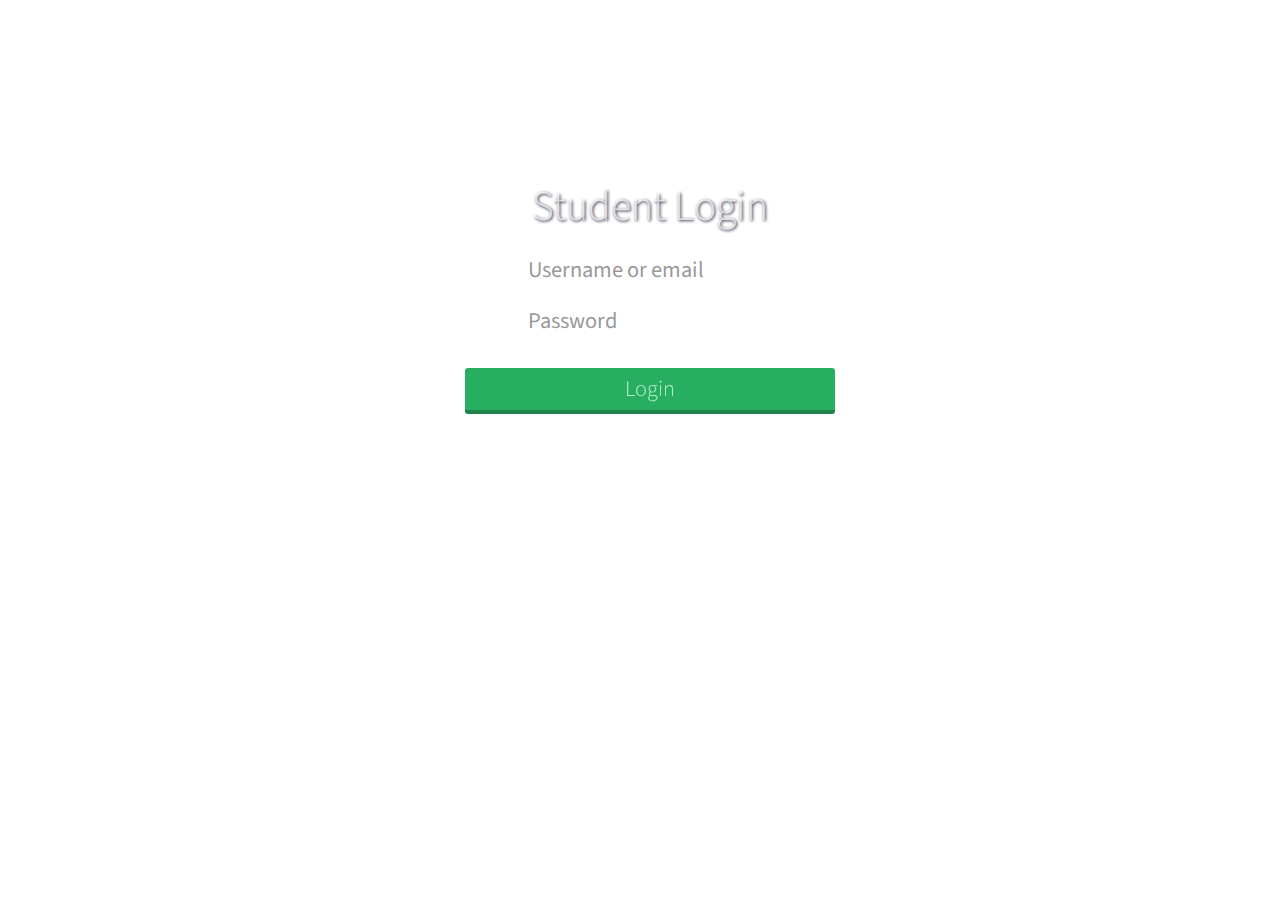
<file: Code/Project_BTP/Student/index.html>
<!DOCTYPE html>
<html >
  <head>
    <meta charset="UTF-8">
    <title>Student login</title>
    
    
    
    
        <link rel="stylesheet" href="css/style.css">

    
    
    
  </head>

  <body>

    <div class="login">
  <div class="heading">
    <h2>Student Login</h2>
    <form action="#">

      <div class="input-group input-group-lg">
        <span class="input-group-addon"><i class="fa fa-user"></i></span>
        <input type="text" class="form-control" placeholder="Username or email">
          </div>

        <div class="input-group input-group-lg">
          <span class="input-group-addon"><i class="fa fa-lock"></i></span>
          <input type="password" class="form-control" placeholder="Password">
        </div>

        <button type="submit" class="float">Login</button>
       </form>
 		</div>
 </div>
    
    
    
    
    
  </body>
</html>
</file>
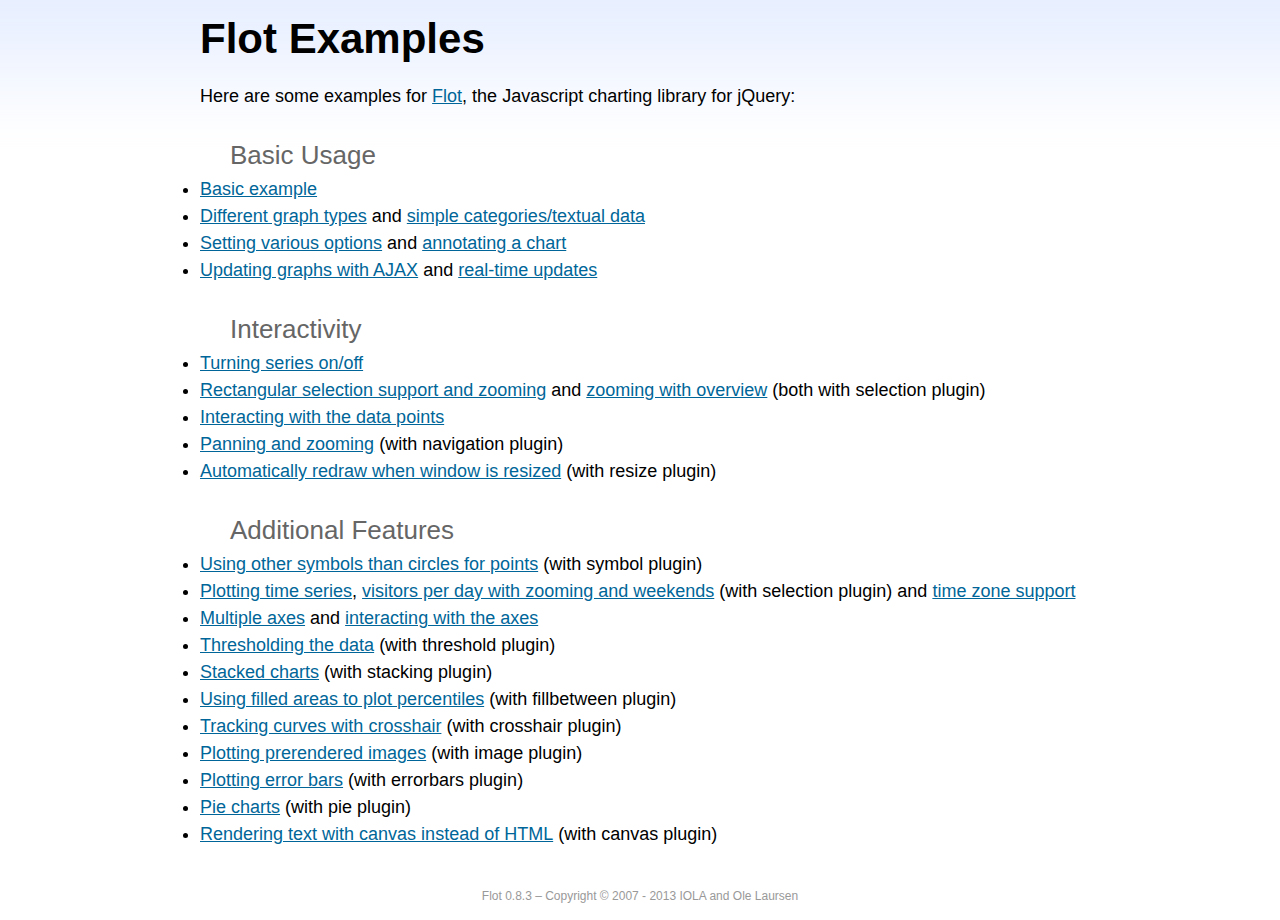
<file: Code/Project_BTP/Student/bower_components/flot/examples/index.html>
<!DOCTYPE html PUBLIC "-//W3C//DTD HTML 4.01//EN" "http://www.w3.org/TR/html4/strict.dtd">
<html>
<head>
	<meta http-equiv="Content-Type" content="text/html; charset=utf-8">
	<title>Flot Examples</title>
	<link href="examples.css" rel="stylesheet" type="text/css">
	<style>

	h3 {
		margin-top: 30px;
		margin-bottom: 5px;
	}

	</style>
	<script language="javascript" type="text/javascript" src="../jquery.js"></script>
	<script language="javascript" type="text/javascript" src="../jquery.flot.js"></script>
	<script type="text/javascript">

	$(function() {

		// Add the Flot version string to the footer

		$("#footer").prepend("Flot " + $.plot.version + " &ndash; ");
	});

	</script>
</head>
<body>

	<div id="header">
		<h2>Flot Examples</h2>
	</div>

	<div id="content">

		<p>Here are some examples for <a href="http://www.flotcharts.org">Flot</a>, the Javascript charting library for jQuery:</p>

		<h3>Basic Usage</h3>

		<ul>
			<li><a href="basic-usage/index.html">Basic example</a></li>
			<li><a href="series-types/index.html">Different graph types</a> and <a href="categories/index.html">simple categories/textual data</a></li>
			<li><a href="basic-options/index.html">Setting various options</a> and <a href="annotating/index.html">annotating a chart</a></li>
			<li><a href="ajax/index.html">Updating graphs with AJAX</a> and <a href="realtime/index.html">real-time updates</a></li>
		</ul>

		<h3>Interactivity</h3>

		<ul>
			<li><a href="series-toggle/index.html">Turning series on/off</a></li>
			<li><a href="selection/index.html">Rectangular selection support and zooming</a> and <a href="zooming/index.html">zooming with overview</a> (both with selection plugin)</li>
			<li><a href="interacting/index.html">Interacting with the data points</a></li>
			<li><a href="navigate/index.html">Panning and zooming</a> (with navigation plugin)</li>
			<li><a href="resize/index.html">Automatically redraw when window is resized</a> (with resize plugin)</li>
		</ul>

		<h3>Additional Features</h3>

		<ul>
			<li><a href="symbols/index.html">Using other symbols than circles for points</a> (with symbol plugin)</li>
			<li><a href="axes-time/index.html">Plotting time series</a>, <a href="visitors/index.html">visitors per day with zooming and weekends</a> (with selection plugin) and <a href="axes-time-zones/index.html">time zone support</a></li>
			<li><a href="axes-multiple/index.html">Multiple axes</a> and <a href="axes-interacting/index.html">interacting with the axes</a></li>
			<li><a href="threshold/index.html">Thresholding the data</a> (with threshold plugin)</li>
			<li><a href="stacking/index.html">Stacked charts</a> (with stacking plugin)</li>
			<li><a href="percentiles/index.html">Using filled areas to plot percentiles</a> (with fillbetween plugin)</li>
			<li><a href="tracking/index.html">Tracking curves with crosshair</a> (with crosshair plugin)</li>
			<li><a href="image/index.html">Plotting prerendered images</a> (with image plugin)</li>
			<li><a href="series-errorbars/index.html">Plotting error bars</a> (with errorbars plugin)</li>
			<li><a href="series-pie/index.html">Pie charts</a> (with pie plugin)</li>
			<li><a href="canvas/index.html">Rendering text with canvas instead of HTML</a> (with canvas plugin)</li>
		</ul>

	</div>

	<div id="footer">
		Copyright &copy; 2007 - 2013 IOLA and Ole Laursen
	</div>

</body>
</html>
</file>
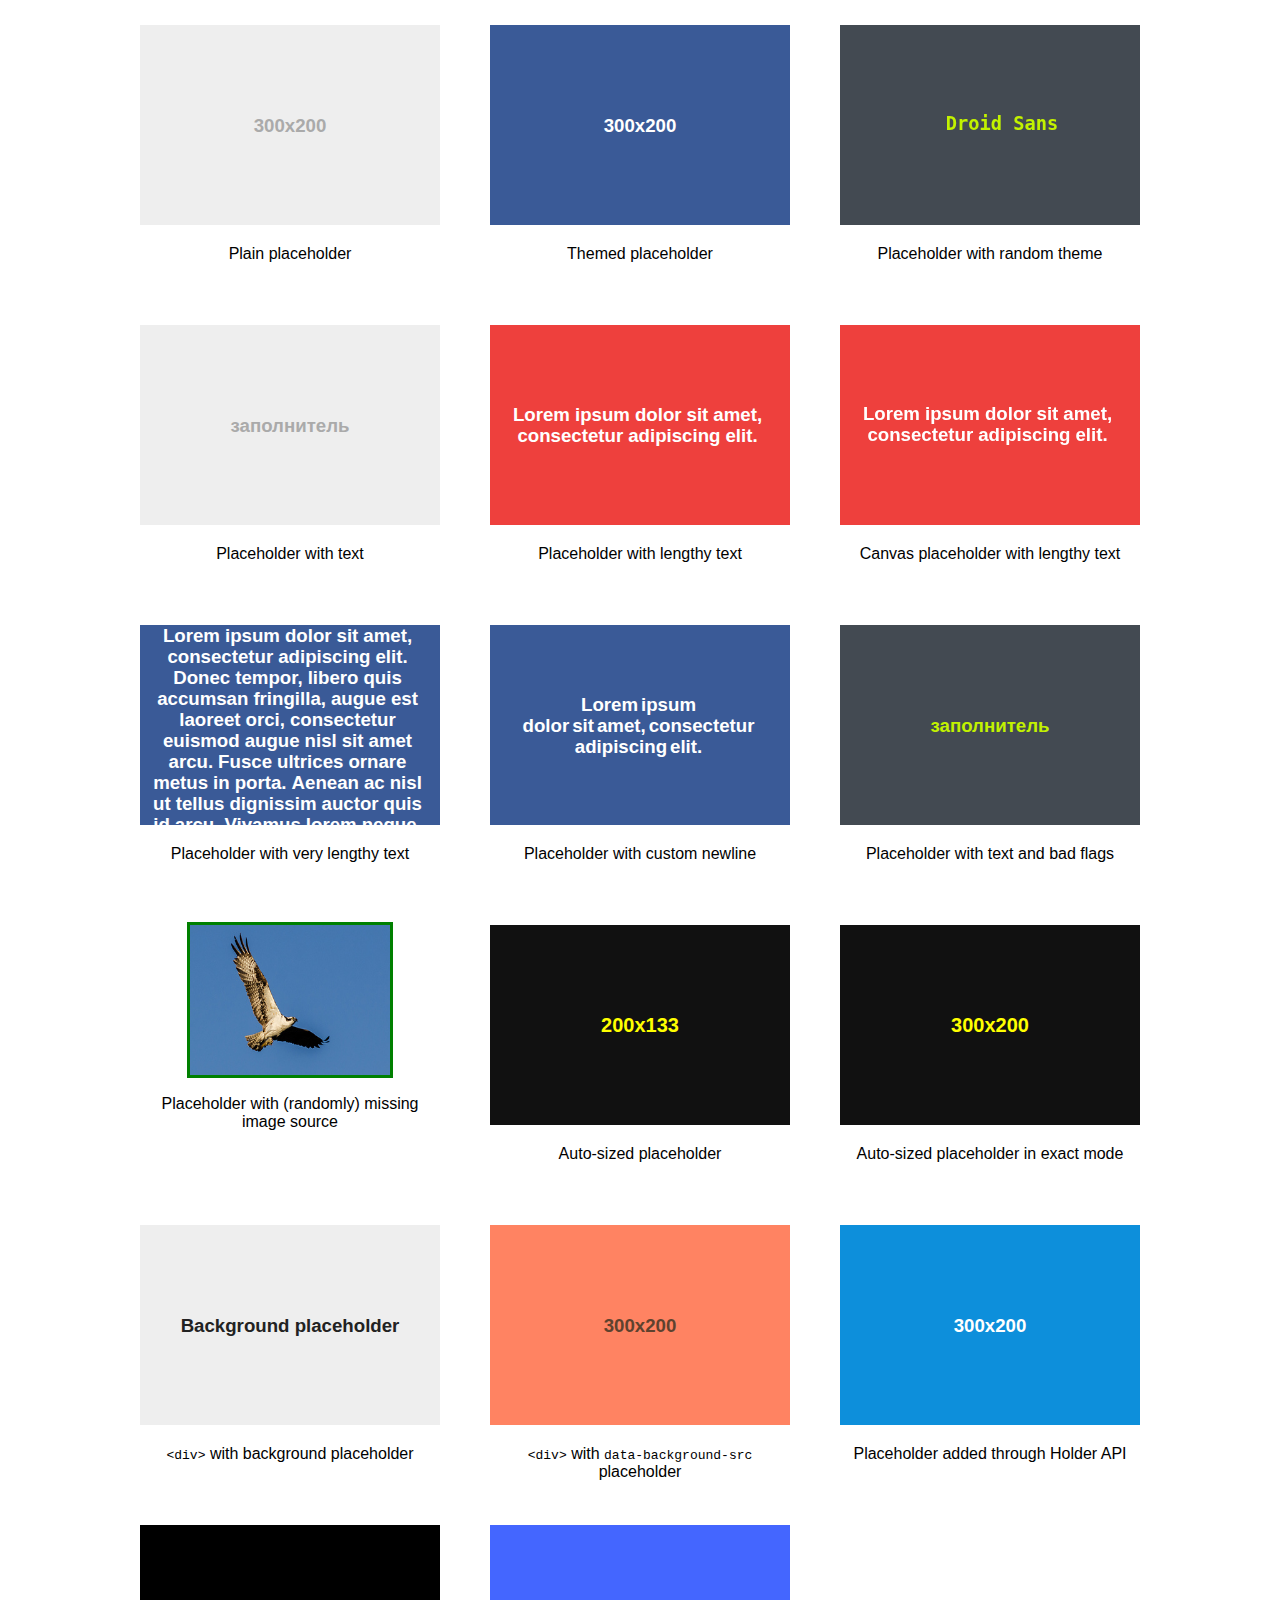
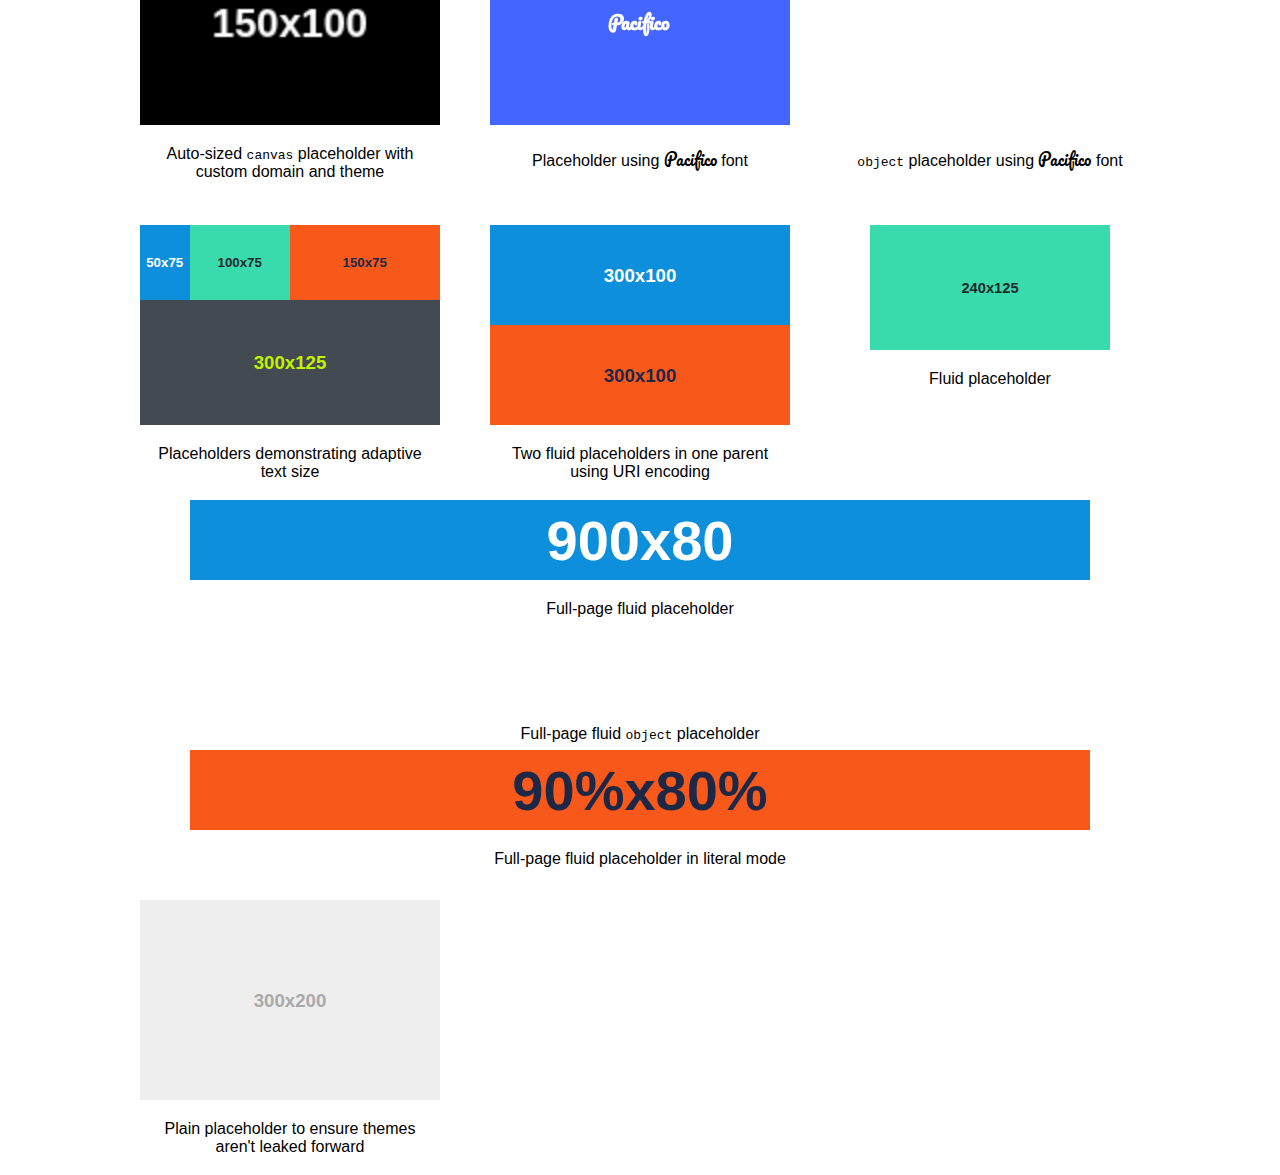
<file: Code/Project_BTP/Student/bower_components/holderjs/test/index.html>
<!doctype html>
<html>
<head>
<title>Holder Testing</title>
<meta charset="utf-8">
<link rel="stylesheet" href="http://netdna.bootstrapcdn.com/font-awesome/4.1.0/css/font-awesome.min.css" class="holderjs">
<link href='http://fonts.googleapis.com/css?family=Pacifico' rel='stylesheet' type='text/css' class="holderjs">
<link href='http://fonts.googleapis.com/css?family=Raleway' rel='stylesheet' type='text/css' class='holderjs'>
<style>
	body {font-family:Arial,sans-serif;width:1050px;margin:0 auto}
	.thumb {width:300px;height:250px;margin:25px;float:left}
	.thumb img, .thumb .holderjs, .thumb object {display:block;margin:0 auto}
	.thumb .caption {padding:10px;text-align:center;margin-top:10px}
	.thumb.fullpage {float:none;clear:both;width:auto;height:100px;margin:25px}
	.autosize img {width:100%}
	#holder1 {background:url('?holder.js/300x200/text:Background%20placeholder/^eee:^222');width:300px;height:200px}
</style>
</head>
<body>

<div class="thumb">
	<img data-src="holder.js/300x200">
	<div class="caption">
		 Plain placeholder
	</div>
</div>
<div class="thumb">
	<img data-src="holder.js/300x200/social">
	<div class="caption">
		 Themed placeholder
	</div>
</div>
<div class="thumb">
	<img data-src="holder.js/300x200/random/font:Droid Sans/text:Droid Sans">
	<div class="caption">
		Placeholder with random theme
	</div>
</div>
<div class="thumb">
	<img data-src="holder.js/300x200/text:заполнитель">
	<div class="caption">
		 Placeholder with text
	</div>
</div>
<div class="thumb">
	<img data-src="holder.js/300x200/#EE403D:#FFFFFF/text:Lorem ipsum dolor sit amet, consectetur adipiscing elit.">
	<div class="caption">
		 Placeholder with lengthy text
	</div>
</div>
<div class="thumb">
	<img data-src="holder.canvas/300x200/#EE403D:#FFFFFF/text:Lorem ipsum dolor sit amet, consectetur adipiscing elit.">
	<div class="caption">
		Canvas placeholder with lengthy text
	</div>
</div>
<div class="thumb">
	<img data-src="holder.js/300x200/social/text:Lorem ipsum dolor sit amet, consectetur adipiscing elit. Donec tempor, libero quis accumsan fringilla, augue est laoreet orci, consectetur euismod augue nisl sit amet arcu. Fusce ultrices ornare metus in porta. Aenean ac nisl ut tellus dignissim auctor quis id arcu. Vivamus lorem neque, pulvinar non dictum vel, sagittis lobortis odio.">
	<div class="caption">
		 Placeholder with very lengthy text
	</div>
</div>
<div class="thumb">
	<img data-src="holder.js/300x200/social/text:Lorem ipsum   \n   dolor sit amet, consectetur adipiscing elit.">
	<div class="caption">
		 Placeholder with custom newline
	</div>
</div>
<div class="thumb">
	<img data-src="holder.js/300x200/randomrandom/hello:world/$$$$/%25%25%67/industrial/text:заполнитель">
	<div class="caption">
		 Placeholder with text and bad flags
	</div>
</div>
<div class="thumb">
	<script>
	var r = Math.random();
	if(r > 0.5){
	document.write('<img data-src="holder.js/200x150" src="missing.jpg" style="width:200px;height:150px;outline:solid 3px red">');
	}
	else{
	document.write('<img data-src="holder.js/200x150" src="image.jpg" style="width:200px;height:150px;outline:solid 3px green">');
	}
	</script>
	<div class="caption">
		Placeholder with (randomly) missing image source
	</div>
</div>
<div class="thumb">
	<div class="autosize">
		<img data-src="holder.js/200x133/#111:#ffff00/auto">
	</div>
	<div class="caption">
		 Auto-sized placeholder
	</div>
</div>
<div class="thumb">
	<div class="autosize">
		<img data-src="holder.js/200x133/#111:#ffff00/auto/textmode:exact">
	</div>
	<div class="caption">
		 Auto-sized placeholder in exact mode
	</div>
</div>
<div class="thumb">
	<div class="holderjs" id="holder1"></div>
	<div class="caption">
		<code>&lt;div&gt;</code> with background placeholder
	</div>
</div>
<div class="thumb">
	<div class="holderjs" style="width:300px;height:200px" data-background-src="?holder.js/300x200/#ff8362:#5e422e"></div>
	<div class="caption">
		<code>&lt;div&gt;</code> with <code>data-background-src</code> placeholder
	</div>
</div>

<div class="thumb">
	<div id="thumb1">
	</div>
	<div class="caption">
		 Placeholder added through Holder API
	</div>
</div>
<div class="thumb">
	<img data-src="custom.holder/150x100/custom/auto" style="width:300px;height:200px">
	<div class="caption">
		Auto-sized <code>canvas</code> placeholder with custom domain and theme
	</div>
</div>
<div class="thumb">
	<img data-src="holder.js/300x200/font:Pacifico/#4466ff:#fff/text:Pacifico">
	<div class="caption">
		 Placeholder using <span style="font-family:Pacifico">Pacifico</span> font</span>
	</div>
</div>
<div class="thumb">
	<object data="holder.js/300x200/font:Pacifico/#4466ff:#fff/text:Pacifico"></object>
	<div class="caption">
		<code>object</code> placeholder using <span style="font-family:Pacifico">Pacifico</span> font</span>
	</div>
</div>
<div class="thumb">
	<div style="overflow:hidden">
	<img data-src="holder.js/50x75/sky" style="float:left">
	<img data-src="holder.js/100x75/vine" style="float:left">
	<img data-src="holder.js/150x75/lava" style="float:left">
	</div>
	<div style="overflow:hidden">
	<img data-src="holder.js/300x125/industrial" style="float:left">
	</div>
<div class="caption">
		 Placeholders demonstrating adaptive text size
	</div>
</div>
<div class="thumb">
	<div style="height:200px">
<img data-src="holder.js/100%25x50%25/sky">
<img data-src="holder.js/100%25x50%25/lava">
</div>
<div class="caption">Two fluid placeholders in one parent using URI encoding</div>
</div>
<div class="thumb">
	<img data-src="holder.js/80%x50%/vine">
	<div class="caption">
		 Fluid placeholder
	</div>
</div>
<div class="fullpage thumb">
	<img data-src="holder.js/90%x80%/sky">
	<div class="caption">
		 Full-page fluid placeholder
	</div>
</div>
<div class="fullpage thumb">
	<object data-src="holder.js/90%x80%/vine"></object>
	<div class="caption">
		 Full-page fluid <code>object</code> placeholder
	</div>
</div>
<div class="fullpage thumb">
	<img data-src="holder.js/90%x80%/lava/textmode:literal">
	<div class="caption">
		 Full-page fluid placeholder in literal mode
	</div>
</div>
<div class="thumb">
	<img data-src="holder.js/300x200">
	<div class="caption">
		 Plain placeholder to ensure themes aren't leaked forward
	</div>
</div>

<script src="http://code.jquery.com/jquery-1.11.0.min.js"></script>
<script src="../holder.js"></script>
<!--
<script src="require.js" data-main="test.js"></script>
-->
<script>
Holder.add_image("holder.js/300x200/sky", "#thumb1").run();
Holder.add_theme("custom", {foreground: "#fff", background: "#000", size: 15}).run({
	domain: "custom.holder",
	use_canvas: true
})
Holder.add_theme("fontawesome", {foreground: "#00ccaa", background: "#002211", size: 12}).run({
	domain: "fontawesome.holder"
})
Holder.run({
	domain: "holder.canvas",
	use_canvas: true
});

</script>
</body>
</html>
</file>
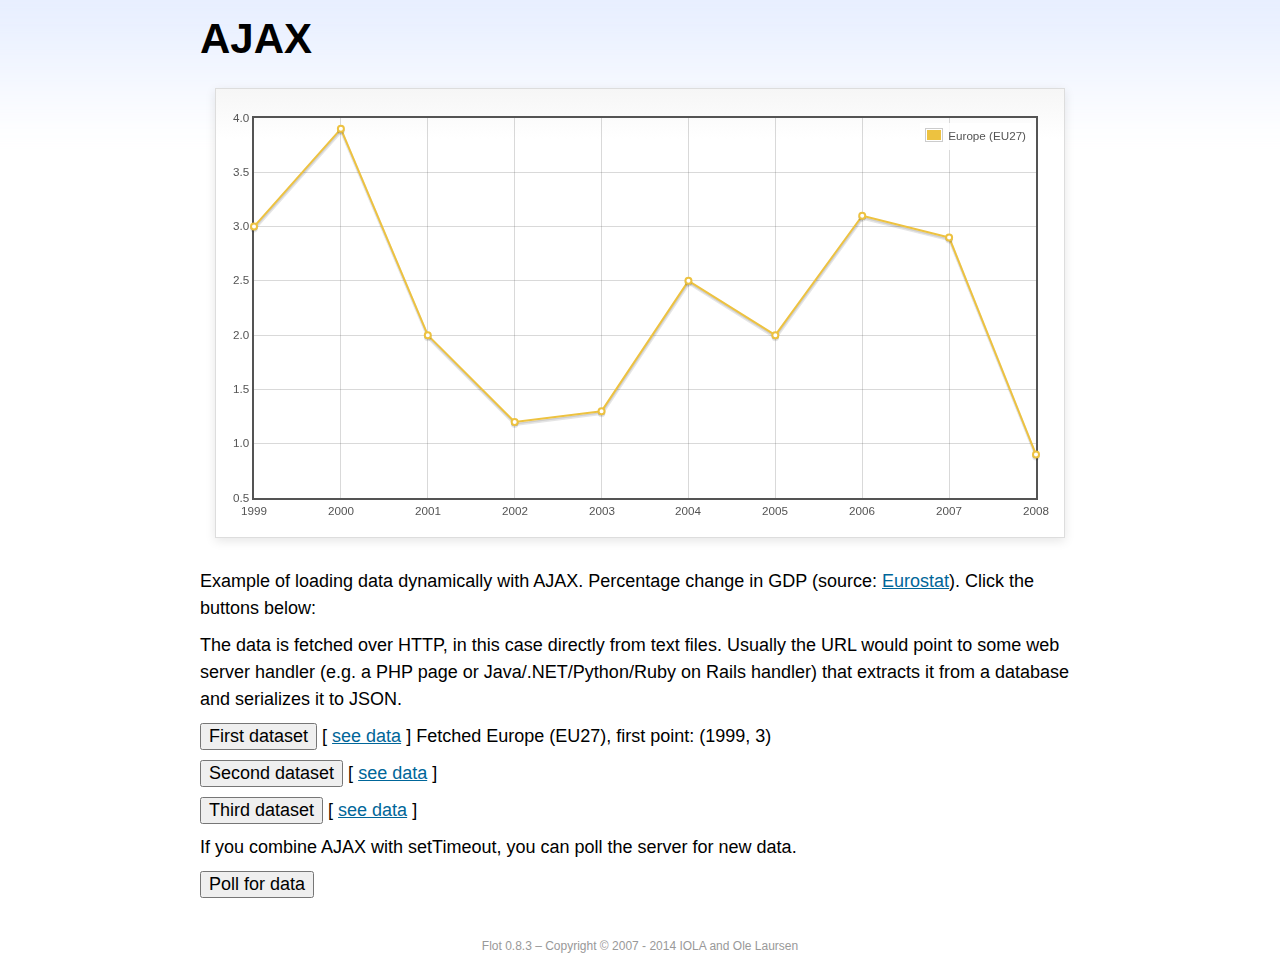
<file: Code/Project_BTP/Student/bower_components/flot/examples/ajax/index.html>
<!DOCTYPE html PUBLIC "-//W3C//DTD HTML 4.01//EN" "http://www.w3.org/TR/html4/strict.dtd">
<html>
<head>
	<meta http-equiv="Content-Type" content="text/html; charset=utf-8">
	<title>Flot Examples: AJAX</title>
	<link href="../examples.css" rel="stylesheet" type="text/css">
	<!--[if lte IE 8]><script language="javascript" type="text/javascript" src="../../excanvas.min.js"></script><![endif]-->
	<script language="javascript" type="text/javascript" src="../../jquery.js"></script>
	<script language="javascript" type="text/javascript" src="../../jquery.flot.js"></script>
	<script type="text/javascript">

	$(function() {

		var options = {
			lines: {
				show: true
			},
			points: {
				show: true
			},
			xaxis: {
				tickDecimals: 0,
				tickSize: 1
			}
		};

		var data = [];

		$.plot("#placeholder", data, options);

		// Fetch one series, adding to what we already have

		var alreadyFetched = {};

		$("button.fetchSeries").click(function () {

			var button = $(this);

			// Find the URL in the link right next to us, then fetch the data

			var dataurl = button.siblings("a").attr("href");

			function onDataReceived(series) {

				// Extract the first coordinate pair; jQuery has parsed it, so
				// the data is now just an ordinary JavaScript object

				var firstcoordinate = "(" + series.data[0][0] + ", " + series.data[0][1] + ")";
				button.siblings("span").text("Fetched " + series.label + ", first point: " + firstcoordinate);

				// Push the new data onto our existing data array

				if (!alreadyFetched[series.label]) {
					alreadyFetched[series.label] = true;
					data.push(series);
				}

				$.plot("#placeholder", data, options);
			}

			$.ajax({
				url: dataurl,
				type: "GET",
				dataType: "json",
				success: onDataReceived
			});
		});

		// Initiate a recurring data update

		$("button.dataUpdate").click(function () {

			data = [];
			alreadyFetched = {};

			$.plot("#placeholder", data, options);

			var iteration = 0;

			function fetchData() {

				++iteration;

				function onDataReceived(series) {

					// Load all the data in one pass; if we only got partial
					// data we could merge it with what we already have.

					data = [ series ];
					$.plot("#placeholder", data, options);
				}

				// Normally we call the same URL - a script connected to a
				// database - but in this case we only have static example
				// files, so we need to modify the URL.

				$.ajax({
					url: "data-eu-gdp-growth-" + iteration + ".json",
					type: "GET",
					dataType: "json",
					success: onDataReceived
				});

				if (iteration < 5) {
					setTimeout(fetchData, 1000);
				} else {
					data = [];
					alreadyFetched = {};
				}
			}

			setTimeout(fetchData, 1000);
		});

		// Load the first series by default, so we don't have an empty plot

		$("button.fetchSeries:first").click();

		// Add the Flot version string to the footer

		$("#footer").prepend("Flot " + $.plot.version + " &ndash; ");
	});

	</script>
</head>
<body>

	<div id="header">
		<h2>AJAX</h2>
	</div>

	<div id="content">

		<div class="demo-container">
			<div id="placeholder" class="demo-placeholder"></div>
		</div>

		<p>Example of loading data dynamically with AJAX. Percentage change in GDP (source: <a href="http://epp.eurostat.ec.europa.eu/tgm/table.do?tab=table&init=1&plugin=1&language=en&pcode=tsieb020">Eurostat</a>). Click the buttons below:</p>

		<p>The data is fetched over HTTP, in this case directly from text files. Usually the URL would point to some web server handler (e.g. a PHP page or Java/.NET/Python/Ruby on Rails handler) that extracts it from a database and serializes it to JSON.</p>

		<p>
			<button class="fetchSeries">First dataset</button>
			[ <a href="data-eu-gdp-growth.json">see data</a> ]
			<span></span>
		</p>

		<p>
			<button class="fetchSeries">Second dataset</button>
			[ <a href="data-japan-gdp-growth.json">see data</a> ]
			<span></span>
		</p>

		<p>
			<button class="fetchSeries">Third dataset</button>
			[ <a href="data-usa-gdp-growth.json">see data</a> ]
			<span></span>
		</p>

		<p>If you combine AJAX with setTimeout, you can poll the server for new data.</p>

		<p>
			<button class="dataUpdate">Poll for data</button>
		</p>

	</div>

	<div id="footer">
		Copyright &copy; 2007 - 2014 IOLA and Ole Laursen
	</div>

</body>
</html>
</file>
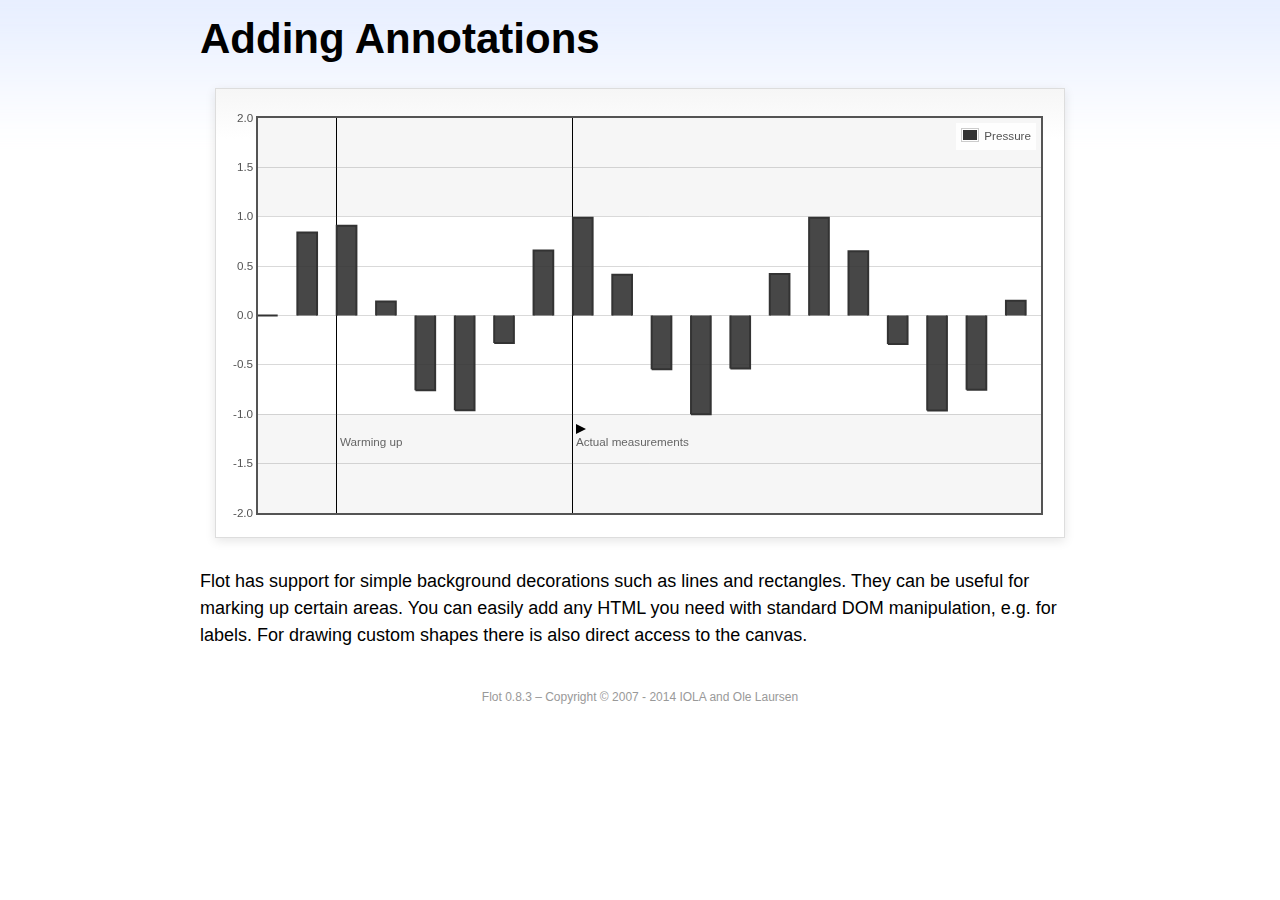
<file: Code/Project_BTP/Student/bower_components/flot/examples/annotating/index.html>
<!DOCTYPE html PUBLIC "-//W3C//DTD HTML 4.01//EN" "http://www.w3.org/TR/html4/strict.dtd">
<html>
<head>
	<meta http-equiv="Content-Type" content="text/html; charset=utf-8">
	<title>Flot Examples: Adding Annotations</title>
	<link href="../examples.css" rel="stylesheet" type="text/css">
	<!--[if lte IE 8]><script language="javascript" type="text/javascript" src="../../excanvas.min.js"></script><![endif]-->
	<script language="javascript" type="text/javascript" src="../../jquery.js"></script>
	<script language="javascript" type="text/javascript" src="../../jquery.flot.js"></script>
	<script type="text/javascript">

	$(function() {

		var d1 = [];
		for (var i = 0; i < 20; ++i) {
			d1.push([i, Math.sin(i)]);
		}

		var data = [{ data: d1, label: "Pressure", color: "#333" }];

		var markings = [
			{ color: "#f6f6f6", yaxis: { from: 1 } },
			{ color: "#f6f6f6", yaxis: { to: -1 } },
			{ color: "#000", lineWidth: 1, xaxis: { from: 2, to: 2 } },
			{ color: "#000", lineWidth: 1, xaxis: { from: 8, to: 8 } }
		];

		var placeholder = $("#placeholder");

		var plot = $.plot(placeholder, data, {
			bars: { show: true, barWidth: 0.5, fill: 0.9 },
			xaxis: { ticks: [], autoscaleMargin: 0.02 },
			yaxis: { min: -2, max: 2 },
			grid: { markings: markings }
		});

		var o = plot.pointOffset({ x: 2, y: -1.2});

		// Append it to the placeholder that Flot already uses for positioning

		placeholder.append("<div style='position:absolute;left:" + (o.left + 4) + "px;top:" + o.top + "px;color:#666;font-size:smaller'>Warming up</div>");

		o = plot.pointOffset({ x: 8, y: -1.2});
		placeholder.append("<div style='position:absolute;left:" + (o.left + 4) + "px;top:" + o.top + "px;color:#666;font-size:smaller'>Actual measurements</div>");

		// Draw a little arrow on top of the last label to demonstrate canvas
		// drawing

		var ctx = plot.getCanvas().getContext("2d");
		ctx.beginPath();
		o.left += 4;
		ctx.moveTo(o.left, o.top);
		ctx.lineTo(o.left, o.top - 10);
		ctx.lineTo(o.left + 10, o.top - 5);
		ctx.lineTo(o.left, o.top);
		ctx.fillStyle = "#000";
		ctx.fill();

		// Add the Flot version string to the footer

		$("#footer").prepend("Flot " + $.plot.version + " &ndash; ");
	});

	</script>
</head>
<body>

	<div id="header">
		<h2>Adding Annotations</h2>
	</div>

	<div id="content">

		<div class="demo-container">
			<div id="placeholder" class="demo-placeholder"></div>
		</div>

		<p>Flot has support for simple background decorations such as lines and rectangles. They can be useful for marking up certain areas. You can easily add any HTML you need with standard DOM manipulation, e.g. for labels. For drawing custom shapes there is also direct access to the canvas.</p>

	</div>

	<div id="footer">
		Copyright &copy; 2007 - 2014 IOLA and Ole Laursen
	</div>

</body>
</html>
</file>
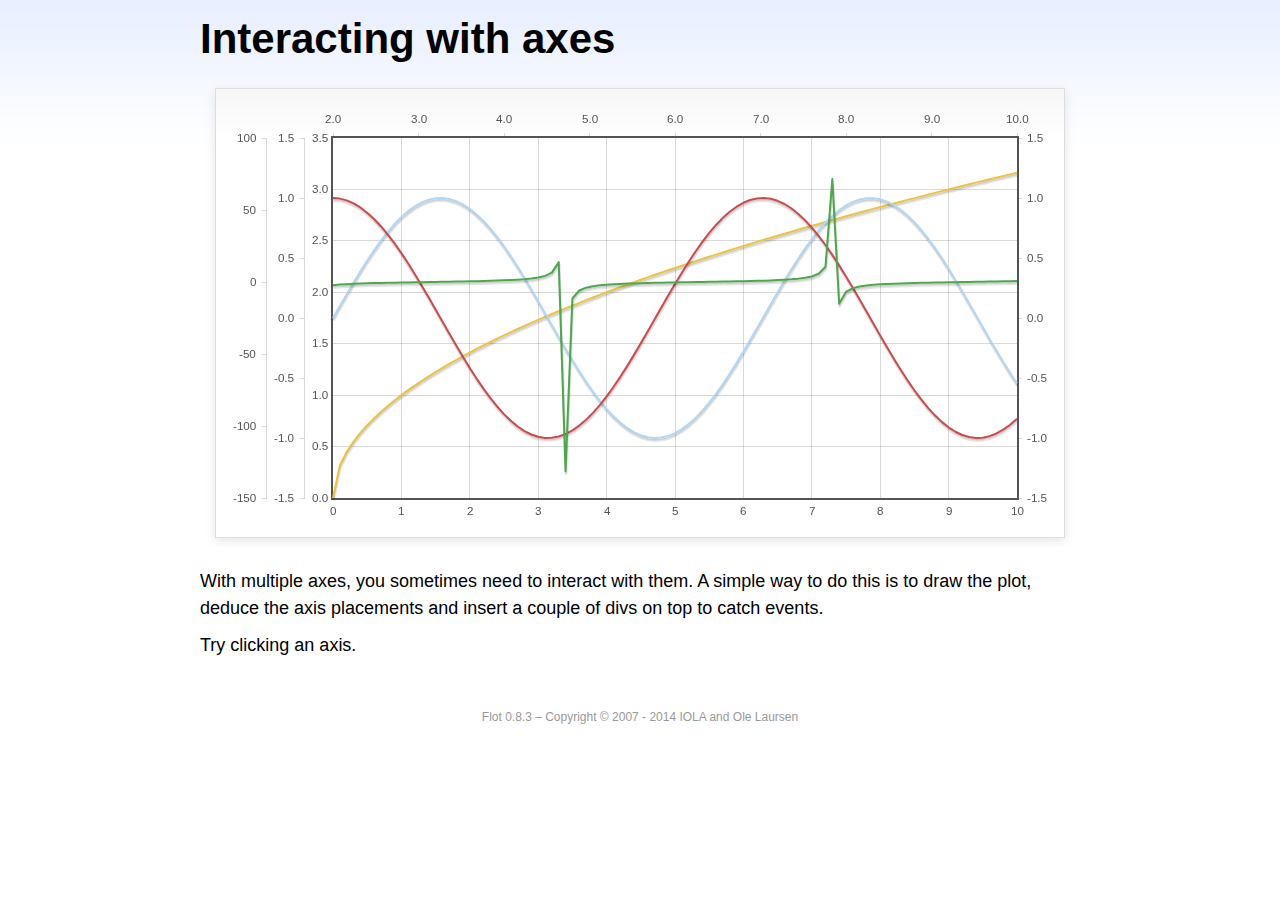
<file: Code/Project_BTP/Student/bower_components/flot/examples/axes-interacting/index.html>
<!DOCTYPE html PUBLIC "-//W3C//DTD HTML 4.01//EN" "http://www.w3.org/TR/html4/strict.dtd">
<html>
<head>
	<meta http-equiv="Content-Type" content="text/html; charset=utf-8">
	<title>Flot Examples: Interacting with axes</title>
	<link href="../examples.css" rel="stylesheet" type="text/css">
	<!--[if lte IE 8]><script language="javascript" type="text/javascript" src="../../excanvas.min.js"></script><![endif]-->
	<script language="javascript" type="text/javascript" src="../../jquery.js"></script>
	<script language="javascript" type="text/javascript" src="../../jquery.flot.js"></script>
	<script type="text/javascript">

	$(function() {

		function generate(start, end, fn) {
			var res = [];
			for (var i = 0; i <= 100; ++i) {
				var x = start + i / 100 * (end - start);
				res.push([x, fn(x)]);
			}
			return res;
		}

		var data = [
			{ data: generate(0, 10, function (x) { return Math.sqrt(x);}), xaxis: 1, yaxis:1 },
			{ data: generate(0, 10, function (x) { return Math.sin(x);}), xaxis: 1, yaxis:2 },
			{ data: generate(0, 10, function (x) { return Math.cos(x);}), xaxis: 1, yaxis:3 },
			{ data: generate(2, 10, function (x) { return Math.tan(x);}), xaxis: 2, yaxis: 4 }
		];

		var plot = $.plot("#placeholder", data, {
			xaxes: [
				{ position: 'bottom' },
				{ position: 'top'}
			],
			yaxes: [
				{ position: 'left' },
				{ position: 'left' },
				{ position: 'right' },
				{ position: 'left' }
			]
		});

		// Create a div for each axis

		$.each(plot.getAxes(), function (i, axis) {
			if (!axis.show)
				return;

			var box = axis.box;

			$("<div class='axisTarget' style='position:absolute; left:" + box.left + "px; top:" + box.top + "px; width:" + box.width +  "px; height:" + box.height + "px'></div>")
				.data("axis.direction", axis.direction)
				.data("axis.n", axis.n)
				.css({ backgroundColor: "#f00", opacity: 0, cursor: "pointer" })
				.appendTo(plot.getPlaceholder())
				.hover(
					function () { $(this).css({ opacity: 0.10 }) },
					function () { $(this).css({ opacity: 0 }) }
				)
				.click(function () {
					$("#click").text("You clicked the " + axis.direction + axis.n + "axis!")
				});
		});

		// Add the Flot version string to the footer

		$("#footer").prepend("Flot " + $.plot.version + " &ndash; ");
	});

	</script>
</head>
<body>

	<div id="header">
		<h2>Interacting with axes</h2>
	</div>

	<div id="content">

		<div class="demo-container">
			<div id="placeholder" class="demo-placeholder"></div>
		</div>

		<p>With multiple axes, you sometimes need to interact with them. A simple way to do this is to draw the plot, deduce the axis placements and insert a couple of divs on top to catch events.</p>

		<p>Try clicking an axis.</p>

		<p id="click"></p>

	</div>

	<div id="footer">
		Copyright &copy; 2007 - 2014 IOLA and Ole Laursen
	</div>

</body>
</html>
</file>
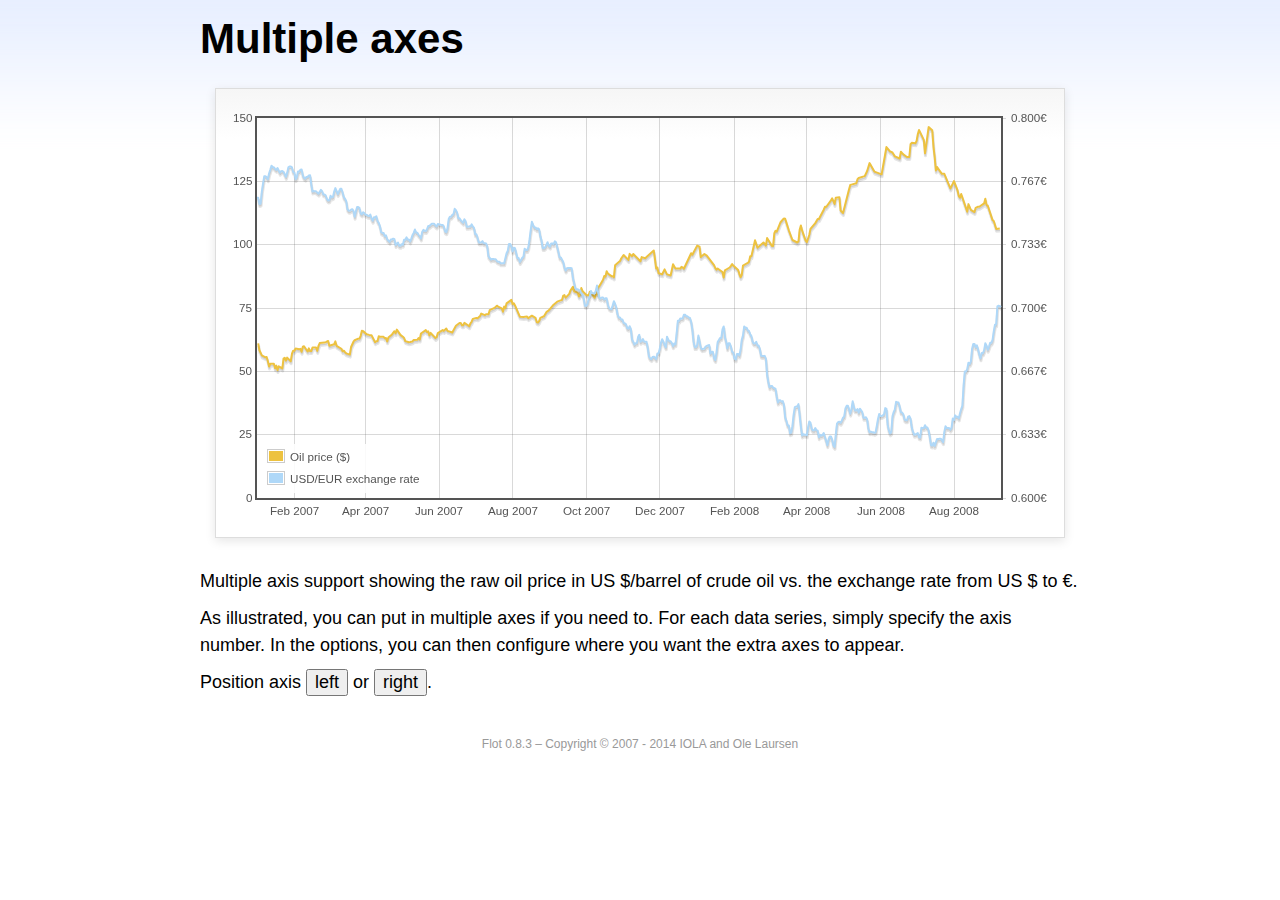
<file: Code/Project_BTP/Student/bower_components/flot/examples/axes-multiple/index.html>
<!DOCTYPE html PUBLIC "-//W3C//DTD HTML 4.01//EN" "http://www.w3.org/TR/html4/strict.dtd">
<html>
<head>
	<meta http-equiv="Content-Type" content="text/html; charset=utf-8">
	<title>Flot Examples: Multiple Axes</title>
	<link href="../examples.css" rel="stylesheet" type="text/css">
	<!--[if lte IE 8]><script language="javascript" type="text/javascript" src="../../excanvas.min.js"></script><![endif]-->
	<script language="javascript" type="text/javascript" src="../../jquery.js"></script>
	<script language="javascript" type="text/javascript" src="../../jquery.flot.js"></script>
	<script language="javascript" type="text/javascript" src="../../jquery.flot.time.js"></script>
	<script type="text/javascript">

	$(function() {

		var oilprices = [[1167692400000,61.05], [1167778800000,58.32], [1167865200000,57.35], [1167951600000,56.31], [1168210800000,55.55], [1168297200000,55.64], [1168383600000,54.02], [1168470000000,51.88], [1168556400000,52.99], [1168815600000,52.99], [1168902000000,51.21], [1168988400000,52.24], [1169074800000,50.48], [1169161200000,51.99], [1169420400000,51.13], [1169506800000,55.04], [1169593200000,55.37], [1169679600000,54.23], [1169766000000,55.42], [1170025200000,54.01], [1170111600000,56.97], [1170198000000,58.14], [1170284400000,58.14], [1170370800000,59.02], [1170630000000,58.74], [1170716400000,58.88], [1170802800000,57.71], [1170889200000,59.71], [1170975600000,59.89], [1171234800000,57.81], [1171321200000,59.06], [1171407600000,58.00], [1171494000000,57.99], [1171580400000,59.39], [1171839600000,59.39], [1171926000000,58.07], [1172012400000,60.07], [1172098800000,61.14], [1172444400000,61.39], [1172530800000,61.46], [1172617200000,61.79], [1172703600000,62.00], [1172790000000,60.07], [1173135600000,60.69], [1173222000000,61.82], [1173308400000,60.05], [1173654000000,58.91], [1173740400000,57.93], [1173826800000,58.16], [1173913200000,57.55], [1173999600000,57.11], [1174258800000,56.59], [1174345200000,59.61], [1174518000000,61.69], [1174604400000,62.28], [1174860000000,62.91], [1174946400000,62.93], [1175032800000,64.03], [1175119200000,66.03], [1175205600000,65.87], [1175464800000,64.64], [1175637600000,64.38], [1175724000000,64.28], [1175810400000,64.28], [1176069600000,61.51], [1176156000000,61.89], [1176242400000,62.01], [1176328800000,63.85], [1176415200000,63.63], [1176674400000,63.61], [1176760800000,63.10], [1176847200000,63.13], [1176933600000,61.83], [1177020000000,63.38], [1177279200000,64.58], [1177452000000,65.84], [1177538400000,65.06], [1177624800000,66.46], [1177884000000,64.40], [1178056800000,63.68], [1178143200000,63.19], [1178229600000,61.93], [1178488800000,61.47], [1178575200000,61.55], [1178748000000,61.81], [1178834400000,62.37], [1179093600000,62.46], [1179180000000,63.17], [1179266400000,62.55], [1179352800000,64.94], [1179698400000,66.27], [1179784800000,65.50], [1179871200000,65.77], [1179957600000,64.18], [1180044000000,65.20], [1180389600000,63.15], [1180476000000,63.49], [1180562400000,65.08], [1180908000000,66.30], [1180994400000,65.96], [1181167200000,66.93], [1181253600000,65.98], [1181599200000,65.35], [1181685600000,66.26], [1181858400000,68.00], [1182117600000,69.09], [1182204000000,69.10], [1182290400000,68.19], [1182376800000,68.19], [1182463200000,69.14], [1182722400000,68.19], [1182808800000,67.77], [1182895200000,68.97], [1182981600000,69.57], [1183068000000,70.68], [1183327200000,71.09], [1183413600000,70.92], [1183586400000,71.81], [1183672800000,72.81], [1183932000000,72.19], [1184018400000,72.56], [1184191200000,72.50], [1184277600000,74.15], [1184623200000,75.05], [1184796000000,75.92], [1184882400000,75.57], [1185141600000,74.89], [1185228000000,73.56], [1185314400000,75.57], [1185400800000,74.95], [1185487200000,76.83], [1185832800000,78.21], [1185919200000,76.53], [1186005600000,76.86], [1186092000000,76.00], [1186437600000,71.59], [1186696800000,71.47], [1186956000000,71.62], [1187042400000,71.00], [1187301600000,71.98], [1187560800000,71.12], [1187647200000,69.47], [1187733600000,69.26], [1187820000000,69.83], [1187906400000,71.09], [1188165600000,71.73], [1188338400000,73.36], [1188511200000,74.04], [1188856800000,76.30], [1189116000000,77.49], [1189461600000,78.23], [1189548000000,79.91], [1189634400000,80.09], [1189720800000,79.10], [1189980000000,80.57], [1190066400000,81.93], [1190239200000,83.32], [1190325600000,81.62], [1190584800000,80.95], [1190671200000,79.53], [1190757600000,80.30], [1190844000000,82.88], [1190930400000,81.66], [1191189600000,80.24], [1191276000000,80.05], [1191362400000,79.94], [1191448800000,81.44], [1191535200000,81.22], [1191794400000,79.02], [1191880800000,80.26], [1191967200000,80.30], [1192053600000,83.08], [1192140000000,83.69], [1192399200000,86.13], [1192485600000,87.61], [1192572000000,87.40], [1192658400000,89.47], [1192744800000,88.60], [1193004000000,87.56], [1193090400000,87.56], [1193176800000,87.10], [1193263200000,91.86], [1193612400000,93.53], [1193698800000,94.53], [1193871600000,95.93], [1194217200000,93.98], [1194303600000,96.37], [1194476400000,95.46], [1194562800000,96.32], [1195081200000,93.43], [1195167600000,95.10], [1195426800000,94.64], [1195513200000,95.10], [1196031600000,97.70], [1196118000000,94.42], [1196204400000,90.62], [1196290800000,91.01], [1196377200000,88.71], [1196636400000,88.32], [1196809200000,90.23], [1196982000000,88.28], [1197241200000,87.86], [1197327600000,90.02], [1197414000000,92.25], [1197586800000,90.63], [1197846000000,90.63], [1197932400000,90.49], [1198018800000,91.24], [1198105200000,91.06], [1198191600000,90.49], [1198710000000,96.62], [1198796400000,96.00], [1199142000000,99.62], [1199314800000,99.18], [1199401200000,95.09], [1199660400000,96.33], [1199833200000,95.67], [1200351600000,91.90], [1200438000000,90.84], [1200524400000,90.13], [1200610800000,90.57], [1200956400000,89.21], [1201042800000,86.99], [1201129200000,89.85], [1201474800000,90.99], [1201561200000,91.64], [1201647600000,92.33], [1201734000000,91.75], [1202079600000,90.02], [1202166000000,88.41], [1202252400000,87.14], [1202338800000,88.11], [1202425200000,91.77], [1202770800000,92.78], [1202857200000,93.27], [1202943600000,95.46], [1203030000000,95.46], [1203289200000,101.74], [1203462000000,98.81], [1203894000000,100.88], [1204066800000,99.64], [1204153200000,102.59], [1204239600000,101.84], [1204498800000,99.52], [1204585200000,99.52], [1204671600000,104.52], [1204758000000,105.47], [1204844400000,105.15], [1205103600000,108.75], [1205276400000,109.92], [1205362800000,110.33], [1205449200000,110.21], [1205708400000,105.68], [1205967600000,101.84], [1206313200000,100.86], [1206399600000,101.22], [1206486000000,105.90], [1206572400000,107.58], [1206658800000,105.62], [1206914400000,101.58], [1207000800000,100.98], [1207173600000,103.83], [1207260000000,106.23], [1207605600000,108.50], [1207778400000,110.11], [1207864800000,110.14], [1208210400000,113.79], [1208296800000,114.93], [1208383200000,114.86], [1208728800000,117.48], [1208815200000,118.30], [1208988000000,116.06], [1209074400000,118.52], [1209333600000,118.75], [1209420000000,113.46], [1209592800000,112.52], [1210024800000,121.84], [1210111200000,123.53], [1210197600000,123.69], [1210543200000,124.23], [1210629600000,125.80], [1210716000000,126.29], [1211148000000,127.05], [1211320800000,129.07], [1211493600000,132.19], [1211839200000,128.85], [1212357600000,127.76], [1212703200000,138.54], [1212962400000,136.80], [1213135200000,136.38], [1213308000000,134.86], [1213653600000,134.01], [1213740000000,136.68], [1213912800000,135.65], [1214172000000,134.62], [1214258400000,134.62], [1214344800000,134.62], [1214431200000,139.64], [1214517600000,140.21], [1214776800000,140.00], [1214863200000,140.97], [1214949600000,143.57], [1215036000000,145.29], [1215381600000,141.37], [1215468000000,136.04], [1215727200000,146.40], [1215986400000,145.18], [1216072800000,138.74], [1216159200000,134.60], [1216245600000,129.29], [1216332000000,130.65], [1216677600000,127.95], [1216850400000,127.95], [1217282400000,122.19], [1217455200000,124.08], [1217541600000,125.10], [1217800800000,121.41], [1217887200000,119.17], [1217973600000,118.58], [1218060000000,120.02], [1218405600000,114.45], [1218492000000,113.01], [1218578400000,116.00], [1218751200000,113.77], [1219010400000,112.87], [1219096800000,114.53], [1219269600000,114.98], [1219356000000,114.98], [1219701600000,116.27], [1219788000000,118.15], [1219874400000,115.59], [1219960800000,115.46], [1220306400000,109.71], [1220392800000,109.35], [1220565600000,106.23], [1220824800000,106.34]];

		var exchangerates = [[1167606000000,0.7580], [1167692400000,0.7580], [1167778800000,0.75470], [1167865200000,0.75490], [1167951600000,0.76130], [1168038000000,0.76550], [1168124400000,0.76930], [1168210800000,0.76940], [1168297200000,0.76880], [1168383600000,0.76780], [1168470000000,0.77080], [1168556400000,0.77270], [1168642800000,0.77490], [1168729200000,0.77410], [1168815600000,0.77410], [1168902000000,0.77320], [1168988400000,0.77270], [1169074800000,0.77370], [1169161200000,0.77240], [1169247600000,0.77120], [1169334000000,0.7720], [1169420400000,0.77210], [1169506800000,0.77170], [1169593200000,0.77040], [1169679600000,0.7690], [1169766000000,0.77110], [1169852400000,0.7740], [1169938800000,0.77450], [1170025200000,0.77450], [1170111600000,0.7740], [1170198000000,0.77160], [1170284400000,0.77130], [1170370800000,0.76780], [1170457200000,0.76880], [1170543600000,0.77180], [1170630000000,0.77180], [1170716400000,0.77280], [1170802800000,0.77290], [1170889200000,0.76980], [1170975600000,0.76850], [1171062000000,0.76810], [1171148400000,0.7690], [1171234800000,0.7690], [1171321200000,0.76980], [1171407600000,0.76990], [1171494000000,0.76510], [1171580400000,0.76130], [1171666800000,0.76160], [1171753200000,0.76140], [1171839600000,0.76140], [1171926000000,0.76070], [1172012400000,0.76020], [1172098800000,0.76110], [1172185200000,0.76220], [1172271600000,0.76150], [1172358000000,0.75980], [1172444400000,0.75980], [1172530800000,0.75920], [1172617200000,0.75730], [1172703600000,0.75660], [1172790000000,0.75670], [1172876400000,0.75910], [1172962800000,0.75820], [1173049200000,0.75850], [1173135600000,0.76130], [1173222000000,0.76310], [1173308400000,0.76150], [1173394800000,0.760], [1173481200000,0.76130], [1173567600000,0.76270], [1173654000000,0.76270], [1173740400000,0.76080], [1173826800000,0.75830], [1173913200000,0.75750], [1173999600000,0.75620], [1174086000000,0.7520], [1174172400000,0.75120], [1174258800000,0.75120], [1174345200000,0.75170], [1174431600000,0.7520], [1174518000000,0.75110], [1174604400000,0.7480], [1174690800000,0.75090], [1174777200000,0.75310], [1174860000000,0.75310], [1174946400000,0.75270], [1175032800000,0.74980], [1175119200000,0.74930], [1175205600000,0.75040], [1175292000000,0.750], [1175378400000,0.74910], [1175464800000,0.74910], [1175551200000,0.74850], [1175637600000,0.74840], [1175724000000,0.74920], [1175810400000,0.74710], [1175896800000,0.74590], [1175983200000,0.74770], [1176069600000,0.74770], [1176156000000,0.74830], [1176242400000,0.74580], [1176328800000,0.74480], [1176415200000,0.7430], [1176501600000,0.73990], [1176588000000,0.73950], [1176674400000,0.73950], [1176760800000,0.73780], [1176847200000,0.73820], [1176933600000,0.73620], [1177020000000,0.73550], [1177106400000,0.73480], [1177192800000,0.73610], [1177279200000,0.73610], [1177365600000,0.73650], [1177452000000,0.73620], [1177538400000,0.73310], [1177624800000,0.73390], [1177711200000,0.73440], [1177797600000,0.73270], [1177884000000,0.73270], [1177970400000,0.73360], [1178056800000,0.73330], [1178143200000,0.73590], [1178229600000,0.73590], [1178316000000,0.73720], [1178402400000,0.7360], [1178488800000,0.7360], [1178575200000,0.7350], [1178661600000,0.73650], [1178748000000,0.73840], [1178834400000,0.73950], [1178920800000,0.74130], [1179007200000,0.73970], [1179093600000,0.73960], [1179180000000,0.73850], [1179266400000,0.73780], [1179352800000,0.73660], [1179439200000,0.740], [1179525600000,0.74110], [1179612000000,0.74060], [1179698400000,0.74050], [1179784800000,0.74140], [1179871200000,0.74310], [1179957600000,0.74310], [1180044000000,0.74380], [1180130400000,0.74430], [1180216800000,0.74430], [1180303200000,0.74430], [1180389600000,0.74340], [1180476000000,0.74290], [1180562400000,0.74420], [1180648800000,0.7440], [1180735200000,0.74390], [1180821600000,0.74370], [1180908000000,0.74370], [1180994400000,0.74290], [1181080800000,0.74030], [1181167200000,0.73990], [1181253600000,0.74180], [1181340000000,0.74680], [1181426400000,0.7480], [1181512800000,0.7480], [1181599200000,0.7490], [1181685600000,0.74940], [1181772000000,0.75220], [1181858400000,0.75150], [1181944800000,0.75020], [1182031200000,0.74720], [1182117600000,0.74720], [1182204000000,0.74620], [1182290400000,0.74550], [1182376800000,0.74490], [1182463200000,0.74670], [1182549600000,0.74580], [1182636000000,0.74270], [1182722400000,0.74270], [1182808800000,0.7430], [1182895200000,0.74290], [1182981600000,0.7440], [1183068000000,0.7430], [1183154400000,0.74220], [1183240800000,0.73880], [1183327200000,0.73880], [1183413600000,0.73690], [1183500000000,0.73450], [1183586400000,0.73450], [1183672800000,0.73450], [1183759200000,0.73520], [1183845600000,0.73410], [1183932000000,0.73410], [1184018400000,0.7340], [1184104800000,0.73240], [1184191200000,0.72720], [1184277600000,0.72640], [1184364000000,0.72550], [1184450400000,0.72580], [1184536800000,0.72580], [1184623200000,0.72560], [1184709600000,0.72570], [1184796000000,0.72470], [1184882400000,0.72430], [1184968800000,0.72440], [1185055200000,0.72350], [1185141600000,0.72350], [1185228000000,0.72350], [1185314400000,0.72350], [1185400800000,0.72620], [1185487200000,0.72880], [1185573600000,0.73010], [1185660000000,0.73370], [1185746400000,0.73370], [1185832800000,0.73240], [1185919200000,0.72970], [1186005600000,0.73170], [1186092000000,0.73150], [1186178400000,0.72880], [1186264800000,0.72630], [1186351200000,0.72630], [1186437600000,0.72420], [1186524000000,0.72530], [1186610400000,0.72640], [1186696800000,0.7270], [1186783200000,0.73120], [1186869600000,0.73050], [1186956000000,0.73050], [1187042400000,0.73180], [1187128800000,0.73580], [1187215200000,0.74090], [1187301600000,0.74540], [1187388000000,0.74370], [1187474400000,0.74240], [1187560800000,0.74240], [1187647200000,0.74150], [1187733600000,0.74190], [1187820000000,0.74140], [1187906400000,0.73770], [1187992800000,0.73550], [1188079200000,0.73150], [1188165600000,0.73150], [1188252000000,0.7320], [1188338400000,0.73320], [1188424800000,0.73460], [1188511200000,0.73280], [1188597600000,0.73230], [1188684000000,0.7340], [1188770400000,0.7340], [1188856800000,0.73360], [1188943200000,0.73510], [1189029600000,0.73460], [1189116000000,0.73210], [1189202400000,0.72940], [1189288800000,0.72660], [1189375200000,0.72660], [1189461600000,0.72540], [1189548000000,0.72420], [1189634400000,0.72130], [1189720800000,0.71970], [1189807200000,0.72090], [1189893600000,0.7210], [1189980000000,0.7210], [1190066400000,0.7210], [1190152800000,0.72090], [1190239200000,0.71590], [1190325600000,0.71330], [1190412000000,0.71050], [1190498400000,0.70990], [1190584800000,0.70990], [1190671200000,0.70930], [1190757600000,0.70930], [1190844000000,0.70760], [1190930400000,0.7070], [1191016800000,0.70490], [1191103200000,0.70120], [1191189600000,0.70110], [1191276000000,0.70190], [1191362400000,0.70460], [1191448800000,0.70630], [1191535200000,0.70890], [1191621600000,0.70770], [1191708000000,0.70770], [1191794400000,0.70770], [1191880800000,0.70910], [1191967200000,0.71180], [1192053600000,0.70790], [1192140000000,0.70530], [1192226400000,0.7050], [1192312800000,0.70550], [1192399200000,0.70550], [1192485600000,0.70450], [1192572000000,0.70510], [1192658400000,0.70510], [1192744800000,0.70170], [1192831200000,0.70], [1192917600000,0.69950], [1193004000000,0.69940], [1193090400000,0.70140], [1193176800000,0.70360], [1193263200000,0.70210], [1193349600000,0.70020], [1193436000000,0.69670], [1193522400000,0.6950], [1193612400000,0.6950], [1193698800000,0.69390], [1193785200000,0.6940], [1193871600000,0.69220], [1193958000000,0.69190], [1194044400000,0.69140], [1194130800000,0.68940], [1194217200000,0.68910], [1194303600000,0.69040], [1194390000000,0.6890], [1194476400000,0.68340], [1194562800000,0.68230], [1194649200000,0.68070], [1194735600000,0.68150], [1194822000000,0.68150], [1194908400000,0.68470], [1194994800000,0.68590], [1195081200000,0.68220], [1195167600000,0.68270], [1195254000000,0.68370], [1195340400000,0.68230], [1195426800000,0.68220], [1195513200000,0.68220], [1195599600000,0.67920], [1195686000000,0.67460], [1195772400000,0.67350], [1195858800000,0.67310], [1195945200000,0.67420], [1196031600000,0.67440], [1196118000000,0.67390], [1196204400000,0.67310], [1196290800000,0.67610], [1196377200000,0.67610], [1196463600000,0.67850], [1196550000000,0.68180], [1196636400000,0.68360], [1196722800000,0.68230], [1196809200000,0.68050], [1196895600000,0.67930], [1196982000000,0.68490], [1197068400000,0.68330], [1197154800000,0.68250], [1197241200000,0.68250], [1197327600000,0.68160], [1197414000000,0.67990], [1197500400000,0.68130], [1197586800000,0.68090], [1197673200000,0.68680], [1197759600000,0.69330], [1197846000000,0.69330], [1197932400000,0.69450], [1198018800000,0.69440], [1198105200000,0.69460], [1198191600000,0.69640], [1198278000000,0.69650], [1198364400000,0.69560], [1198450800000,0.69560], [1198537200000,0.6950], [1198623600000,0.69480], [1198710000000,0.69280], [1198796400000,0.68870], [1198882800000,0.68240], [1198969200000,0.67940], [1199055600000,0.67940], [1199142000000,0.68030], [1199228400000,0.68550], [1199314800000,0.68240], [1199401200000,0.67910], [1199487600000,0.67830], [1199574000000,0.67850], [1199660400000,0.67850], [1199746800000,0.67970], [1199833200000,0.680], [1199919600000,0.68030], [1200006000000,0.68050], [1200092400000,0.6760], [1200178800000,0.6770], [1200265200000,0.6770], [1200351600000,0.67360], [1200438000000,0.67260], [1200524400000,0.67640], [1200610800000,0.68210], [1200697200000,0.68310], [1200783600000,0.68420], [1200870000000,0.68420], [1200956400000,0.68870], [1201042800000,0.69030], [1201129200000,0.68480], [1201215600000,0.68240], [1201302000000,0.67880], [1201388400000,0.68140], [1201474800000,0.68140], [1201561200000,0.67970], [1201647600000,0.67690], [1201734000000,0.67650], [1201820400000,0.67330], [1201906800000,0.67290], [1201993200000,0.67580], [1202079600000,0.67580], [1202166000000,0.6750], [1202252400000,0.6780], [1202338800000,0.68330], [1202425200000,0.68560], [1202511600000,0.69030], [1202598000000,0.68960], [1202684400000,0.68960], [1202770800000,0.68820], [1202857200000,0.68790], [1202943600000,0.68620], [1203030000000,0.68520], [1203116400000,0.68230], [1203202800000,0.68130], [1203289200000,0.68130], [1203375600000,0.68220], [1203462000000,0.68020], [1203548400000,0.68020], [1203634800000,0.67840], [1203721200000,0.67480], [1203807600000,0.67470], [1203894000000,0.67470], [1203980400000,0.67480], [1204066800000,0.67330], [1204153200000,0.6650], [1204239600000,0.66110], [1204326000000,0.65830], [1204412400000,0.6590], [1204498800000,0.6590], [1204585200000,0.65810], [1204671600000,0.65780], [1204758000000,0.65740], [1204844400000,0.65320], [1204930800000,0.65020], [1205017200000,0.65140], [1205103600000,0.65140], [1205190000000,0.65070], [1205276400000,0.6510], [1205362800000,0.64890], [1205449200000,0.64240], [1205535600000,0.64060], [1205622000000,0.63820], [1205708400000,0.63820], [1205794800000,0.63410], [1205881200000,0.63440], [1205967600000,0.63780], [1206054000000,0.64390], [1206140400000,0.64780], [1206226800000,0.64810], [1206313200000,0.64810], [1206399600000,0.64940], [1206486000000,0.64380], [1206572400000,0.63770], [1206658800000,0.63290], [1206745200000,0.63360], [1206831600000,0.63330], [1206914400000,0.63330], [1207000800000,0.6330], [1207087200000,0.63710], [1207173600000,0.64030], [1207260000000,0.63960], [1207346400000,0.63640], [1207432800000,0.63560], [1207519200000,0.63560], [1207605600000,0.63680], [1207692000000,0.63570], [1207778400000,0.63540], [1207864800000,0.6320], [1207951200000,0.63320], [1208037600000,0.63280], [1208124000000,0.63310], [1208210400000,0.63420], [1208296800000,0.63210], [1208383200000,0.63020], [1208469600000,0.62780], [1208556000000,0.63080], [1208642400000,0.63240], [1208728800000,0.63240], [1208815200000,0.63070], [1208901600000,0.62770], [1208988000000,0.62690], [1209074400000,0.63350], [1209160800000,0.63920], [1209247200000,0.640], [1209333600000,0.64010], [1209420000000,0.63960], [1209506400000,0.64070], [1209592800000,0.64230], [1209679200000,0.64290], [1209765600000,0.64720], [1209852000000,0.64850], [1209938400000,0.64860], [1210024800000,0.64670], [1210111200000,0.64440], [1210197600000,0.64670], [1210284000000,0.65090], [1210370400000,0.64780], [1210456800000,0.64610], [1210543200000,0.64610], [1210629600000,0.64680], [1210716000000,0.64490], [1210802400000,0.6470], [1210888800000,0.64610], [1210975200000,0.64520], [1211061600000,0.64220], [1211148000000,0.64220], [1211234400000,0.64250], [1211320800000,0.64140], [1211407200000,0.63660], [1211493600000,0.63460], [1211580000000,0.6350], [1211666400000,0.63460], [1211752800000,0.63460], [1211839200000,0.63430], [1211925600000,0.63460], [1212012000000,0.63790], [1212098400000,0.64160], [1212184800000,0.64420], [1212271200000,0.64310], [1212357600000,0.64310], [1212444000000,0.64350], [1212530400000,0.6440], [1212616800000,0.64730], [1212703200000,0.64690], [1212789600000,0.63860], [1212876000000,0.63560], [1212962400000,0.6340], [1213048800000,0.63460], [1213135200000,0.6430], [1213221600000,0.64520], [1213308000000,0.64670], [1213394400000,0.65060], [1213480800000,0.65040], [1213567200000,0.65030], [1213653600000,0.64810], [1213740000000,0.64510], [1213826400000,0.6450], [1213912800000,0.64410], [1213999200000,0.64140], [1214085600000,0.64090], [1214172000000,0.64090], [1214258400000,0.64280], [1214344800000,0.64310], [1214431200000,0.64180], [1214517600000,0.63710], [1214604000000,0.63490], [1214690400000,0.63330], [1214776800000,0.63340], [1214863200000,0.63380], [1214949600000,0.63420], [1215036000000,0.6320], [1215122400000,0.63180], [1215208800000,0.6370], [1215295200000,0.63680], [1215381600000,0.63680], [1215468000000,0.63830], [1215554400000,0.63710], [1215640800000,0.63710], [1215727200000,0.63550], [1215813600000,0.6320], [1215900000000,0.62770], [1215986400000,0.62760], [1216072800000,0.62910], [1216159200000,0.62740], [1216245600000,0.62930], [1216332000000,0.63110], [1216418400000,0.6310], [1216504800000,0.63120], [1216591200000,0.63120], [1216677600000,0.63040], [1216764000000,0.62940], [1216850400000,0.63480], [1216936800000,0.63780], [1217023200000,0.63680], [1217109600000,0.63680], [1217196000000,0.63680], [1217282400000,0.6360], [1217368800000,0.6370], [1217455200000,0.64180], [1217541600000,0.64110], [1217628000000,0.64350], [1217714400000,0.64270], [1217800800000,0.64270], [1217887200000,0.64190], [1217973600000,0.64460], [1218060000000,0.64680], [1218146400000,0.64870], [1218232800000,0.65940], [1218319200000,0.66660], [1218405600000,0.66660], [1218492000000,0.66780], [1218578400000,0.67120], [1218664800000,0.67050], [1218751200000,0.67180], [1218837600000,0.67840], [1218924000000,0.68110], [1219010400000,0.68110], [1219096800000,0.67940], [1219183200000,0.68040], [1219269600000,0.67810], [1219356000000,0.67560], [1219442400000,0.67350], [1219528800000,0.67630], [1219615200000,0.67620], [1219701600000,0.67770], [1219788000000,0.68150], [1219874400000,0.68020], [1219960800000,0.6780], [1220047200000,0.67960], [1220133600000,0.68170], [1220220000000,0.68170], [1220306400000,0.68320], [1220392800000,0.68770], [1220479200000,0.69120], [1220565600000,0.69140], [1220652000000,0.70090], [1220738400000,0.70120], [1220824800000,0.7010], [1220911200000,0.70050]];

		function euroFormatter(v, axis) {
			return v.toFixed(axis.tickDecimals) + "€";
		}

		function doPlot(position) {
			$.plot("#placeholder", [
				{ data: oilprices, label: "Oil price ($)" },
				{ data: exchangerates, label: "USD/EUR exchange rate", yaxis: 2 }
			], {
				xaxes: [ { mode: "time" } ],
				yaxes: [ { min: 0 }, {
					// align if we are to the right
					alignTicksWithAxis: position == "right" ? 1 : null,
					position: position,
					tickFormatter: euroFormatter
				} ],
				legend: { position: "sw" }
			});
		}

		doPlot("right");

		$("button").click(function () {
			doPlot($(this).text());
		});

		// Add the Flot version string to the footer

		$("#footer").prepend("Flot " + $.plot.version + " &ndash; ");
	});

	</script>
</head>
<body>

	<div id="header">
		<h2>Multiple axes</h2>
	</div>

	<div id="content">

		<div class="demo-container">
			<div id="placeholder" class="demo-placeholder"></div>
		</div>

		<p>Multiple axis support showing the raw oil price in US $/barrel of crude oil vs. the exchange rate from US $ to €.</p>

		<p>As illustrated, you can put in multiple axes if you need to. For each data series, simply specify the axis number. In the options, you can then configure where you want the extra axes to appear.</p>

		<p>Position axis <button>left</button> or <button>right</button>.</p>

	</div>

	<div id="footer">
		Copyright &copy; 2007 - 2014 IOLA and Ole Laursen
	</div>

</body>
</html>
</file>
<file: Code/Project_BTP/Student/bower_components/flot/examples/examples.css>
* {	padding: 0; margin: 0; vertical-align: top; }

body {
	background: url(background.png) repeat-x;
	font: 18px/1.5em "proxima-nova", Helvetica, Arial, sans-serif;
}

a {	color: #069; }
a:hover { color: #28b; }

h2 {
	margin-top: 15px;
	font: normal 32px "omnes-pro", Helvetica, Arial, sans-serif;
}

h3 {
	margin-left: 30px;
	font: normal 26px "omnes-pro", Helvetica, Arial, sans-serif;
	color: #666;
}

p {
	margin-top: 10px;
}

button {
	font-size: 18px;
	padding: 1px 7px;
}

input {
	font-size: 18px;
}

input[type=checkbox] {
	margin: 7px;
}

#header {
	position: relative;
	width: 900px;
	margin: auto;
}

#header h2 {
	margin-left: 10px;
	vertical-align: middle;
	font-size: 42px;
	font-weight: bold;
	text-decoration: none;
	color: #000;
}

#content {
	width: 880px;
	margin: 0 auto;
	padding: 10px;
}

#footer {
	margin-top: 25px;
	margin-bottom: 10px;
	text-align: center;
	font-size: 12px;
	color: #999;
}

.demo-container {
	box-sizing: border-box;
	width: 850px;
	height: 450px;
	padding: 20px 15px 15px 15px;
	margin: 15px auto 30px auto;
	border: 1px solid #ddd;
	background: #fff;
	background: linear-gradient(#f6f6f6 0, #fff 50px);
	background: -o-linear-gradient(#f6f6f6 0, #fff 50px);
	background: -ms-linear-gradient(#f6f6f6 0, #fff 50px);
	background: -moz-linear-gradient(#f6f6f6 0, #fff 50px);
	background: -webkit-linear-gradient(#f6f6f6 0, #fff 50px);
	box-shadow: 0 3px 10px rgba(0,0,0,0.15);
	-o-box-shadow: 0 3px 10px rgba(0,0,0,0.1);
	-ms-box-shadow: 0 3px 10px rgba(0,0,0,0.1);
	-moz-box-shadow: 0 3px 10px rgba(0,0,0,0.1);
	-webkit-box-shadow: 0 3px 10px rgba(0,0,0,0.1);
}

.demo-placeholder {
	width: 100%;
	height: 100%;
	font-size: 14px;
	line-height: 1.2em;
}

.legend table {
	border-spacing: 5px;
}
</file>
<file: Code/Project_BTP/Student/css/style.css>
@import url(https://fonts.googleapis.com/css?family=Source+Sans+Pro:200,300,400,700);
@import url(https://maxcdn.bootstrapcdn.com/bootstrap/3.2.0/css/bootstrap.min.css);
@import url(https://maxcdn.bootstrapcdn.com/font-awesome/4.1.0/css/font-awesome.min.css);
* {
  margin: 0;
  padding: 0;
}

html {
  background: url(https://dl.dropboxusercontent.com/u/159328383/background.jpg) no-repeat center center fixed;
  -webkit-background-size: cover;
  -moz-background-size: cover;
  -o-background-size: cover;
  background-size: cover;
}

body {
  background: transparent;
}

body, input, button {
  font-family: 'Source Sans Pro', sans-serif;
}

.login {
  padding: 15px;
  width: 400px;
  min-height: 400px;
  margin: 2% auto 0 auto;
  position: absolute;
  left: 450px;
  top: 120px;
}
.login .heading {
  text-align: center;
  margin-top: 1%;
}
.login .heading h2 {
  font-size: 3em;
  font-weight: 300;
  color: rgba(255, 255, 255, 0.7);
  display: inline-block;
  padding-bottom: 5px;
  text-shadow: 1px 1px 3px #23203b;
}
.login form .input-group {
  border-bottom: 1px solid rgba(255, 255, 255, 0.1);
  border-top: 1px solid rgba(255, 255, 255, 0.1);
}
.login form .input-group:last-of-type {
  border-top: none;
}
.login form .input-group span {
  background: transparent;
  min-width: 53px;
  border: none;
}
.login form .input-group span i {
  font-size: 1.5em;
  color: rgba(255, 255, 255, 0.2);
}
.login form input.form-control {
  display: block;
  width: auto;
  height: auto;
  border: none;
  outline: none;
  box-shadow: none;
  background: none;
  border-radius: 0px;
  padding: 10px;
  font-size: 1.6em;
  width: 100%;
  background: transparent;
  color: #c2b8b1;
}
.login form input.form-control:focus {
  border: none;
}
.login form button {
  margin-top: 20px;
  background: #27AE60;
  border: none;
  font-size: 1.6em;
  font-weight: 300;
  padding: 5px 0;
  width: 100%;
  border-radius: 3px;
  color: #b3eecc;
  border-bottom: 4px solid #1e8449;
}
.login form button:hover {
  background: #30b166;
  -webkit-animation: hop 1s;
  animation: hop 1s;
}

.float {
  display: inline-block;
  -webkit-transition-duration: 0.3s;
  transition-duration: 0.3s;
  -webkit-transition-property: transform;
  transition-property: transform;
  -webkit-transform: translateZ(0);
  transform: translateZ(0);
  box-shadow: 0 0 1px transparent;
}

.float:hover, .float:focus, .float:active {
  -webkit-transform: translateY(-3px);
  transform: translateY(-3px);
}

/* Large Devices, Wide Screens */
@media only screen and (max-width: 1200px) {
  .login {
    width: 600px;
    font-size: 2em;
  }
}
@media only screen and (max-width: 1100px) {
  .login {
    margin-top: 2%;
    width: 600px;
    font-size: 1.7em;
  }
}
/* Medium Devices, Desktops */
@media only screen and (max-width: 992px) {
  .login {
    margin-top: 1%;
    width: 550px;
    font-size: 1.7em;
    min-height: 0;
  }
}
/* Small Devices, Tablets */
@media only screen and (max-width: 768px) {
  .login {
    margin-top: 0;
    width: 500px;
    font-size: 1.3em;
    min-height: 0;
  }
}
/* Extra Small Devices, Phones */
@media only screen and (max-width: 480px) {
  .login {
    margin-top: 0;
    width: 400px;
    font-size: 1em;
    min-height: 0;
  }
  .login h2 {
    margin-top: 0;
  }
}
/* Custom, iPhone Retina */
@media only screen and (max-width: 320px) {
  .login {
    margin-top: 0;
    width: 200px;
    font-size: 0.7em;
    min-height: 0;
  }
}
</file>
